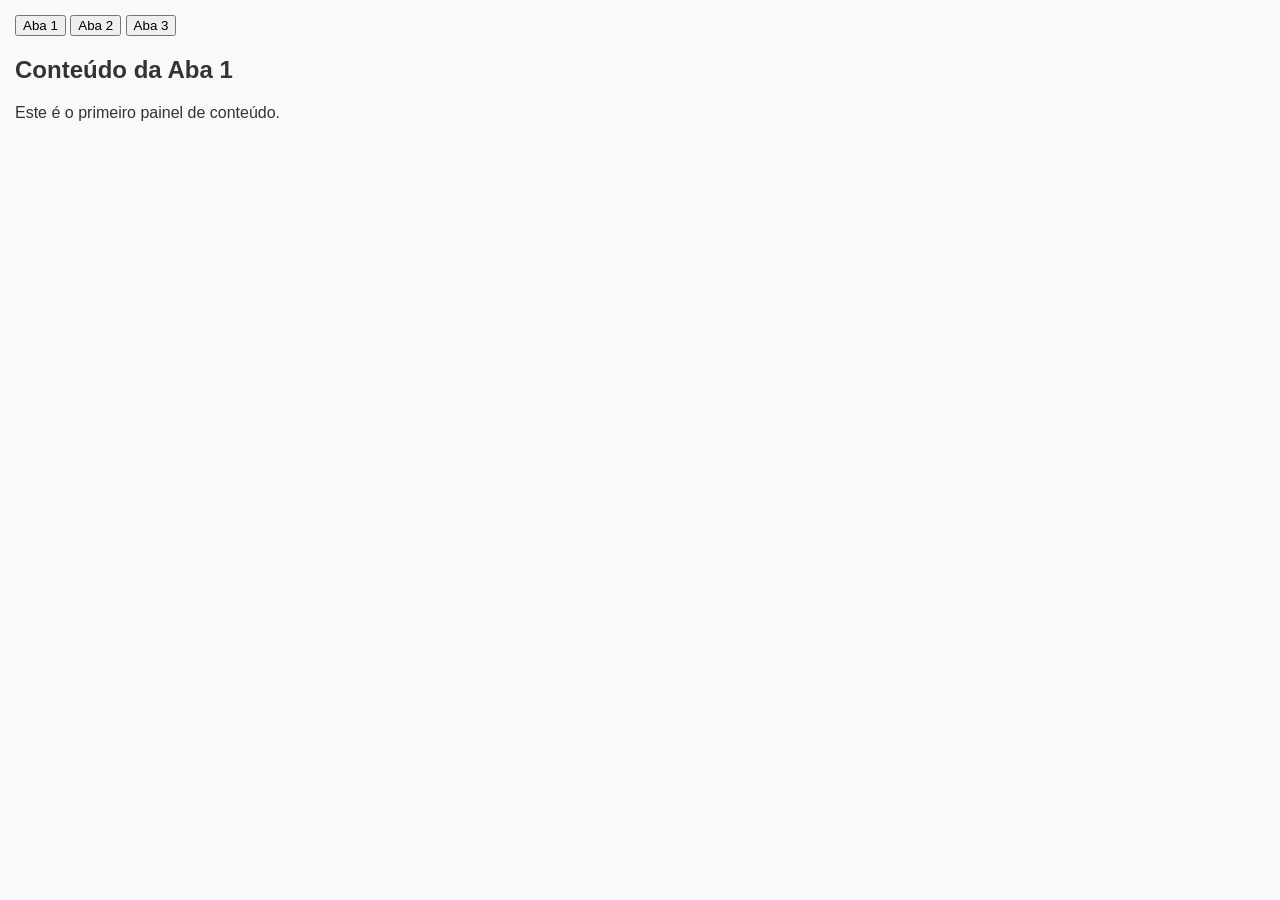
<file: index.html>
<!DOCTYPE html>
<html lang="pt-BR">
<head>
  <meta charset="UTF-8">
  <meta name="viewport" content="width=device-width, initial-scale=1.0">
  <title>Gerenciador de Abas</title>
  <link rel="stylesheet" href="./css/style.css">
</head>
<body>

  <div class="tab-container">
    <!-- Lista de Abas (tablist) -->
    <div role="tablist" aria-label="Navegação por Abas" class="tab-list">
      <button 
        role="tab" 
        id="tab-1" 
        aria-controls="panel-1" 
        aria-selected="true" 
        data-target="panel-1"
        tabindex="0">
        Aba 1
      </button>

      <button 
        role="tab" 
        id="tab-2" 
        aria-controls="panel-2" 
        aria-selected="false" 
        data-target="panel-2"
        tabindex="-1">
        Aba 2
      </button>

      <button 
        role="tab" 
        id="tab-3" 
        aria-controls="panel-3" 
        aria-selected="false" 
        data-target="panel-3"
        tabindex="-1">
        Aba 3
      </button>
    </div>

    <!-- Painéis de Conteúdo (tabpanel) -->
    <div id="panel-1" role="tabpanel" aria-labelledby="tab-1" class="tab-panel">
      <h2>Conteúdo da Aba 1</h2>
      <p>Este é o primeiro painel de conteúdo.</p>
    </div>

    <div id="panel-2" role="tabpanel" aria-labelledby="tab-2" class="tab-panel" hidden>
      <h2>Conteúdo da Aba 2</h2>
      <p>Este é o segundo painel de conteúdo.</p>
    </div>

    <div id="panel-3" role="tabpanel" aria-labelledby="tab-3" class="tab-panel" hidden>
      <h2>Conteúdo da Aba 3</h2>
      <p>Este é o terceiro painel de conteúdo.</p>
    </div>
  </div>

  <script src="./js/script.js"></script>
</body>
</html>
</file>
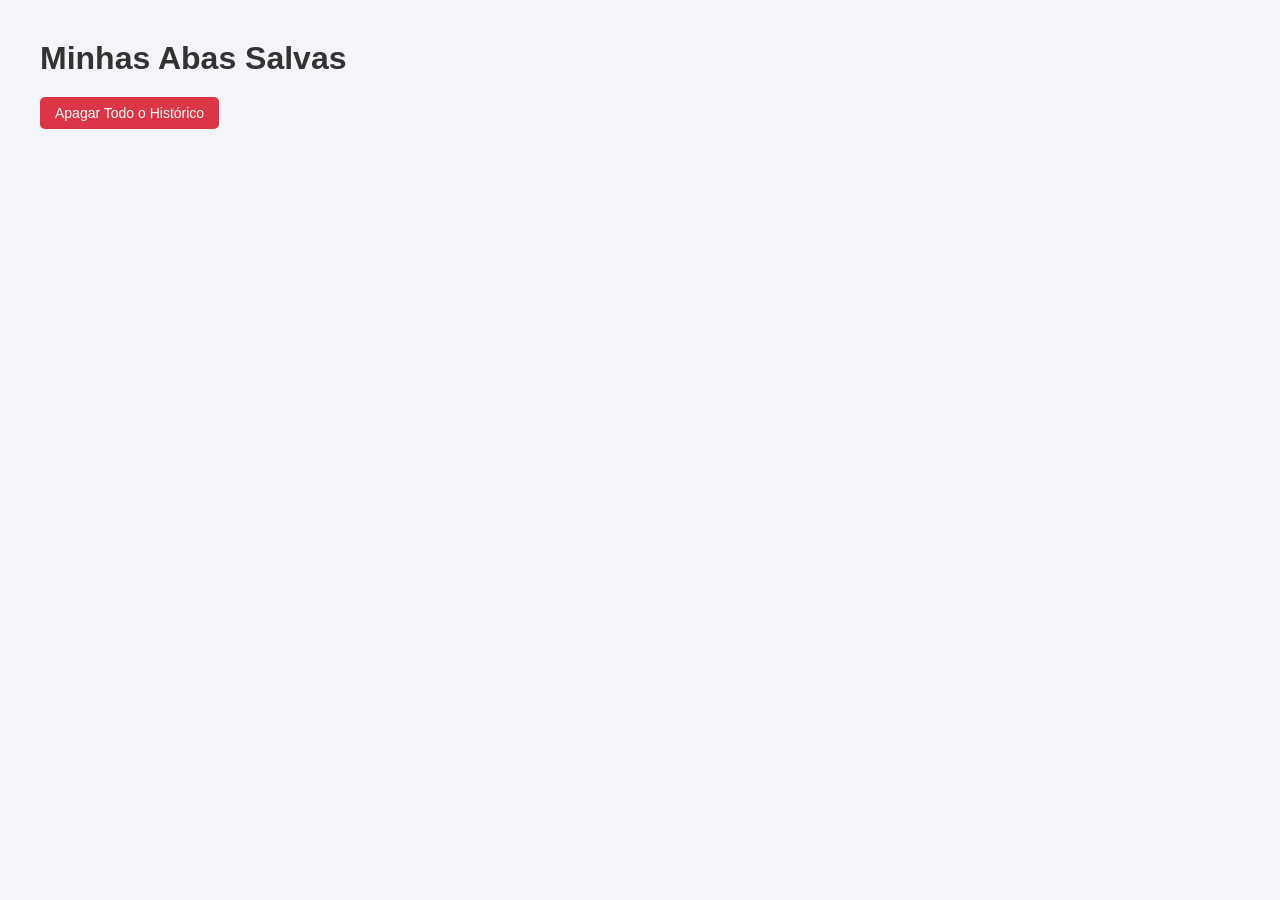
<file: list.html>
<!DOCTYPE html>
<html lang="pt-BR">
<head>
    <meta charset="UTF-8">
    <title>Minhas Abas Salvas</title>
    <style>
        body { font-family: Arial, sans-serif; margin: 40px; background-color: #f4f4f9; color: #333; }
        h1 { margin-bottom: 20px; }
        .group { background: #fff; padding: 20px; margin-bottom: 20px; border-radius: 8px; box-shadow: 0 2px 5px rgba(0,0,0,0.1); }
        .group-header { display: flex; justify-content: space-between; align-items: center; border-bottom: 1px solid #ddd; padding-bottom: 10px; margin-bottom: 15px; }
        .group-header h2 { margin: 0; font-size: 18px; color: #555; }
        .tab-link { display: block; margin: 8px 0; color: #1a0dab; text-decoration: none; font-size: 14px; }
        .tab-link:hover { text-decoration: underline; }
        button { background-color: #007bff; color: white; border: none; padding: 8px 15px; border-radius: 5px; cursor: pointer; font-size: 14px;}
        button:hover { background-color: #0056b3; }
        .delete-btn { background-color: #dc3545; margin-bottom: 20px; }
        .delete-btn:hover { background-color: #c82333; }
        
    </style>
</head>
<body>
    <h1>Minhas Abas Salvas</h1>
    <button id="clearAll" class="delete-btn">Apagar Todo o Histórico</button>
    <div id="container"></div>
    <script src="js/list.js"></script>
</body>
</html>
</file>
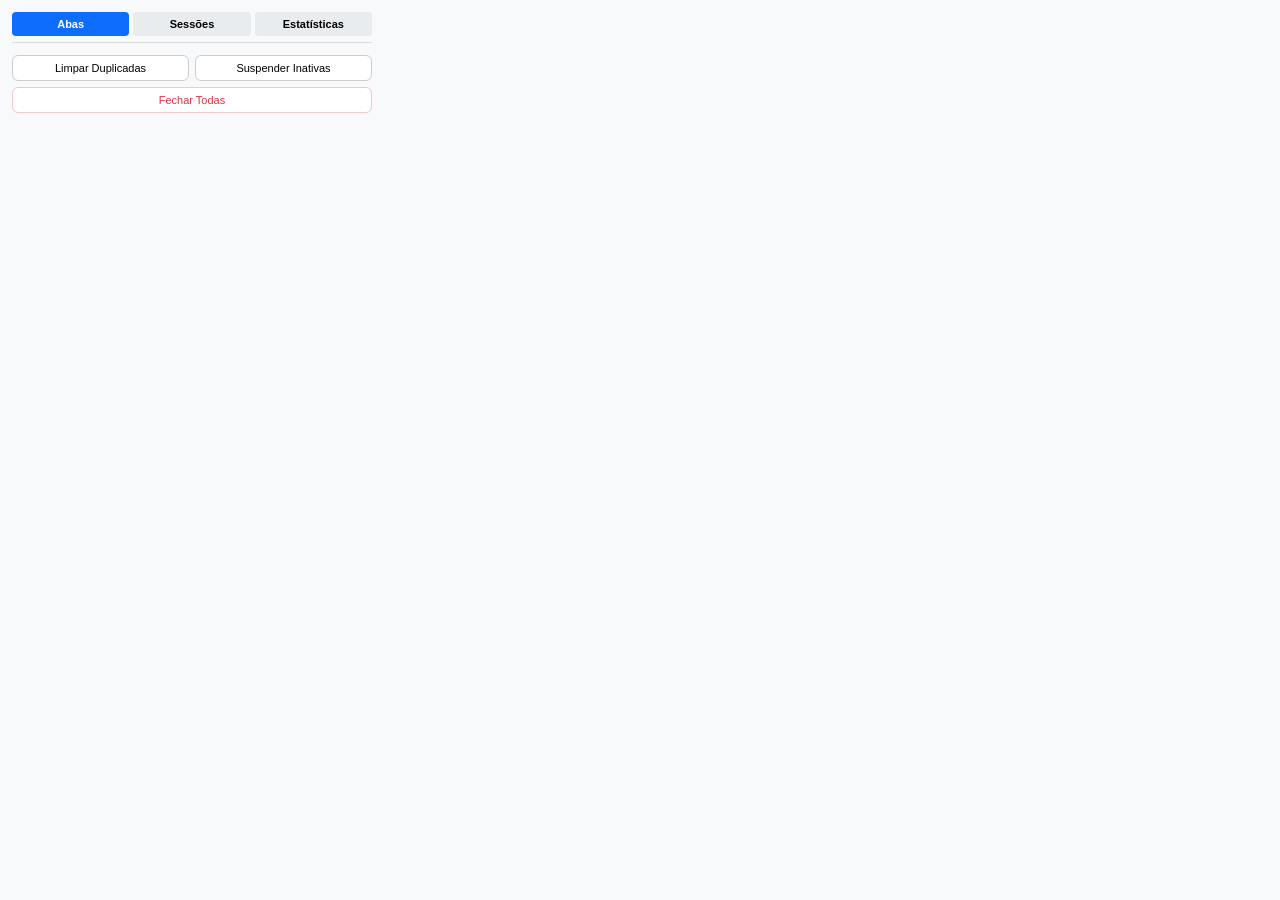
<file: popup.html>
<!DOCTYPE html>
<html lang="pt-BR">
<head>
  <meta charset="UTF-8">
  <title>Gerenciador de Abas Avançado</title>
  <link rel="stylesheet" href="css/style.css">
  <style>
    body {
      width: 360px;
      font-family: system-ui, -apple-system, sans-serif;
      margin: 0;
      padding: 12px;
      background-color: #f8f9fa;
      color: #333;
    }
    .nav-tabs {
      display: flex;
      gap: 4px;
      margin-bottom: 12px;
      border-bottom: 1px solid #ddd;
      padding-bottom: 6px;
    }
    .nav-btn {
      flex: 1;
      padding: 6px;
      border: none;
      background: #e9ecef;
      cursor: pointer;
      font-size: 11px;
      font-weight: bold;
      border-radius: 4px;
    }
    .nav-btn.active {
      background: #0d6efd;
      color: white;
    }
    .tab-content {
      display: none;
    }
    .tab-content.active {
      display: block;
    }
    .actions-grid {
      display: grid;
      grid-template-columns: 1fr 1fr;
      gap: 6px;
      margin-bottom: 12px;
    }
    .btn {
      padding: 6px 8px;
      border: 1px solid #ccc;
      border-radius: 6px;
      background: #fff;
      cursor: pointer;
      font-size: 11px;
      font-weight: 500;
      transition: background 0.2s;
    }
    .btn:hover { background: #e9ecef; }
    .btn-primary { background: #0d6efd; color: white; border: none; }
    .btn-primary:hover { background: #0b5ed7; }
    .btn-danger { color: #dc3545; border-color: #f5c6cb; }
    .btn-danger:hover { background: #f8d7da; }

    /* Estilos das listas */
    ul {
      list-style: none;
      padding: 0;
      margin: 0;
      max-height: 250px;
      overflow-y: auto;
    }
    .list-item {
      display: flex;
      align-items: center;
      padding: 8px;
      margin-bottom: 6px;
      background: #fff;
      border: 1px solid #e0e0e0;
      border-radius: 6px;
      font-size: 12px;
    }
    .tab-item { cursor: pointer; }
    .tab-item:hover { background: #f1f3f5; }
    .tab-icon { width: 16px; height: 16px; margin-right: 8px; flex-shrink: 0; }
    .tab-title { flex: 1; white-space: nowrap; overflow: hidden; text-overflow: ellipsis; }
    
    /* Input e Sessões */
    .session-input-group {
      display: flex;
      gap: 6px;
      margin-bottom: 10px;
    }
    .session-input-group input {
      flex: 1;
      padding: 6px;
      border: 1px solid #ccc;
      border-radius: 4px;
      font-size: 12px;
    }

    /* Caixa de Estatísticas */
    .stat-card {
      background: white;
      padding: 10px;
      border-radius: 6px;
      border: 1px solid #ddd;
      margin-bottom: 8px;
      font-size: 12px;
    }
    .stat-card h4 { margin: 0 0 6px 0; font-size: 13px; color: #0d6efd; }
  </style>
</head>
<body>

  <!-- Navegação de Abas da Extensão -->
  <div class="nav-tabs">
    <button class="nav-btn active" data-target="tab-main">Abas</button>
    <button class="nav-btn" data-target="tab-sessions">Sessões</button>
    <button class="nav-btn" data-target="tab-stats">Estatísticas</button>
  </div>

  <!-- ABA 1: GERENCIAMENTO DE ABAS ATIVAS -->
  <div id="tab-main" class="tab-content active">
    <div class="actions-grid">
      <button id="btn-duplicates" class="btn">Limpar Duplicadas</button>
      <button id="btn-discard" class="btn">Suspender Inativas</button>
      <button id="btn-close-all" class="btn btn-danger" style="grid-column: span 2;">Fechar Todas</button>
    </div>
    <ul id="tab-list"></ul>
  </div>

  <!-- ABA 2: GERENCIAMENTO DE SESSÕES (SALVAR / IMPORTAR / EXPORTAR) -->
  <div id="tab-sessions" class="tab-content">
    <div class="session-input-group">
      <input type="text" id="session-name" placeholder="Nome da sessão...">
      <button id="btn-salvar">Salvar Sessão</button>
    </div>
    <div class="actions-grid">
      <button id="btn-export-sessions" class="btn">Exportar (JSON)</button>
      <button id="btn-import-trigger" class="btn">Importar (JSON)</button>
      <input type="file" id="file-import" accept=".json" style="display: none;">
    </div>
    <h4>Sessões Salvas</h4>
    <ul id="session-list"></ul>
  </div>

  <!-- ABA 3: ESTATÍSTICAS DE USO -->
  <div id="tab-stats" class="tab-content">
    <div class="stat-card">
      <h4>Total de Abas</h4>
      <span id="stat-total-tabs">0</span>
    </div>
    <div class="stat-card">
      <h4>Domínios Mais Frequentes</h4>
      <ul id="stat-domains-list"></ul>
    </div>
  </div>
  
  
<script src="js/modules/stats.js" type="module"></script>
<script src="js/popup.js" type="module"></script>

</body>


</html>
</file>
<file: css/style.css>
body {
  width: 400px; /* Largura fixa para extensões */
  min-height: 500px;
  margin: 0;
  padding: 15px;
  font-family: -apple-system, BlinkMacSystemFont, "Segoe UI", Roboto, Arial, sans-serif;
  background-color: #f8f9fa;
  color: #333;
}

/* Garante que as listas não transbordem */
ul {
  padding: 0;
  margin: 0;
  list-style: none;
}

/* Estilos para o Gráfico de Barras */
.bar-row {
  display: flex;
  align-items: center;
  margin-bottom: 10px;
  padding: 4px 0;
}
.bar-label {
  width: 130px;
  font-size: 11px;
  white-space: nowrap;
  overflow: hidden;
  text-overflow: ellipsis;
}
.bar-track {
  flex: 1;
  background: #e9ecef;
  height: 14px;
  border-radius: 8px;
  margin: 0 10px;
  overflow: hidden;
  box-shadow: inset 0 1px 2px rgba(0,0,0,0.1);
}
.bar-fill {
  height: 100%;
  background: linear-gradient(90deg, #0d6efd, #0dcaf0);
  border-radius: 8px;
  width: 0%; /* Inicia zerado para animar */
  transition: width 0.6s cubic-bezier(0.25, 0.8, 0.25, 1);
}
.bar-value {
  font-weight: bold;
  font-size: 11px;
  width: 24px;
  text-align: right;
  color: #555;
}
</file>
